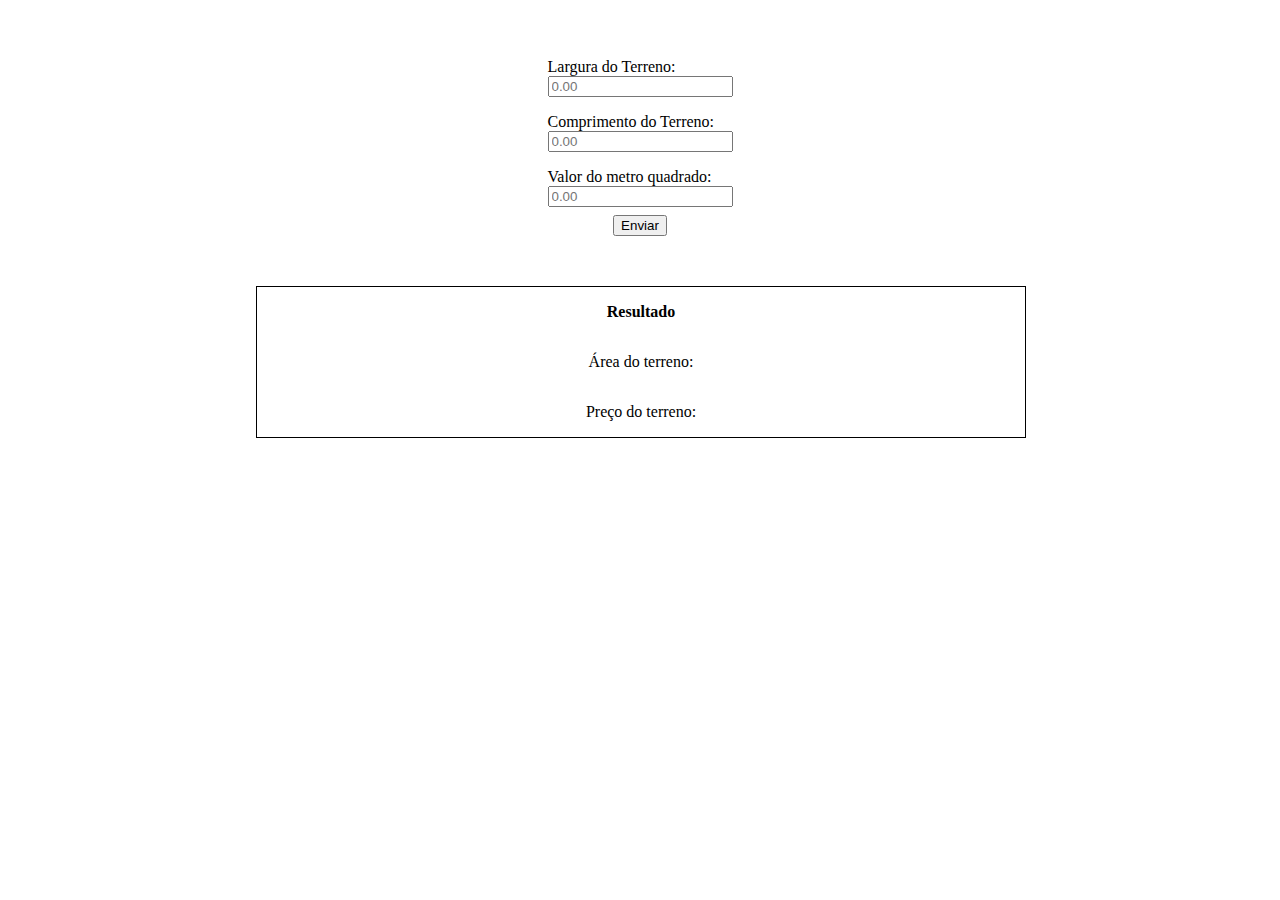
<file: exercicio01/index.html>
<!DOCTYPE html>
<html lang="en">
<head>
    <meta charset="UTF-8">
    <meta http-equiv="X-UA-Compatible" content="IE=edge">
    <meta name="viewport" content="width=device-width, initial-scale=1.0">
    <title>Exercício 01</title>
    <link rel="stylesheet" href="style.css">
</head>
<body>
    <form id="form">
        <label for="larg">Largura do Terreno:
            <input type="text" name="Largura do Terreno" id="larg" placeholder="0.00">
        </label>
        <label for="comp">Comprimento do Terreno:
            <input type="text" name="Comprimento do Terreno" id="comp" placeholder="0.00">
        </label>
        <label for="mq">Valor do metro quadrado:
            <input type="text" name="Valor do metro quadrado" id="mq" placeholder="0.00">
        </label>
            <input type="submit" value="Enviar" id="enviar" >
        
    </form>
    <div class="resultado">
        <p class="result">Resultado</p>
        <p>Área do terreno: <span id="area"></span></p>
        <p>Preço do terreno: <span id="preco"></span></p>
    </div>

    <script src="./script.js" defer></script>
</body>
</html>
</file>
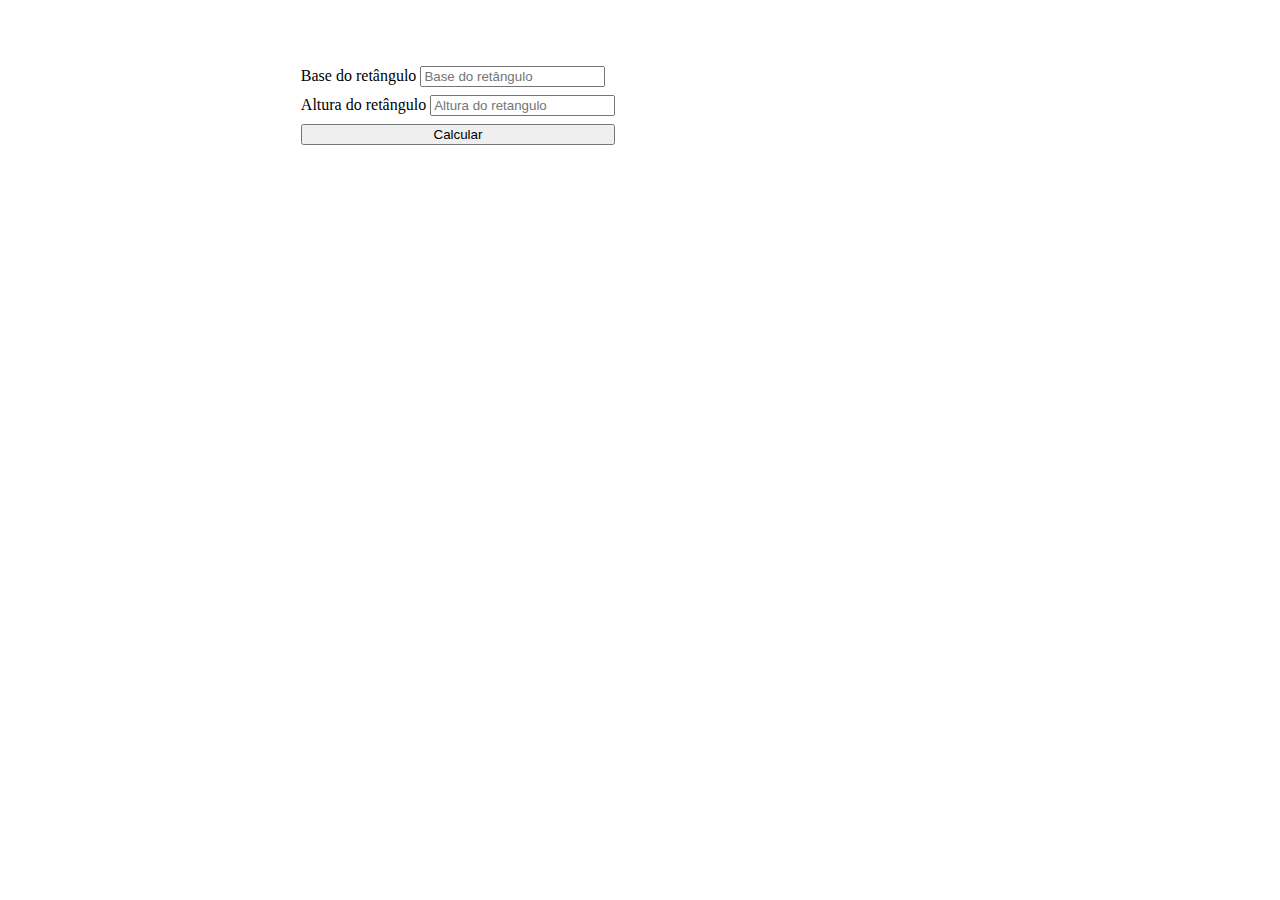
<file: exercicio02/index.html>
<!DOCTYPE html>
<html lang="en">
<head>
    <meta charset="UTF-8">
    <meta http-equiv="X-UA-Compatible" content="IE=edge">
    <meta name="viewport" content="width=device-width, initial-scale=1.0">
    <link rel="stylesheet" href="./style.css">
    <title>Exercício 02</title>
</head>
<body>
    <form>
        <label>Base do retângulo
            <input type="text" name="base" id="base" placeholder="Base do retângulo"> 
        </label>
        <label>Altura do retângulo
            <input type="text" name="altura" id="altura" placeholder="Altura do retangulo"> 
        </label>
        <input type="submit" value="Calcular" id="calcular">
    </form>
    <div id="resultado"></div>
    <script src="./script.js"></script>
</body>
</html>
</file>
<file: exercicio01/style.css>
body{
    margin: 0 auto;
    width: 60vw;    
}
form{
    margin-top: 50px;
    display: flex;
    flex-direction: column;
    align-items: center;
}
label{
    margin: 8px;
}
input{
    display: block;
}

.resultado{
    margin-top: 50px;
    display: flex;
    flex-direction: column;
    align-items: center;
    justify-content: center;
    border: 1px solid black;
    width: 100%;
}

.result{
    font-weight: bold;
}
</file>
<file: exercicio02/style.css>
body{
    width: 100vh;
    display: flex;
    flex-direction: column;
    justify-content: center;
    align-items: center;
}
form{
    margin-top: 50px;
    display: flex;
    flex-direction: column;
}

input{
    margin-top: 8px;
}
</file>
